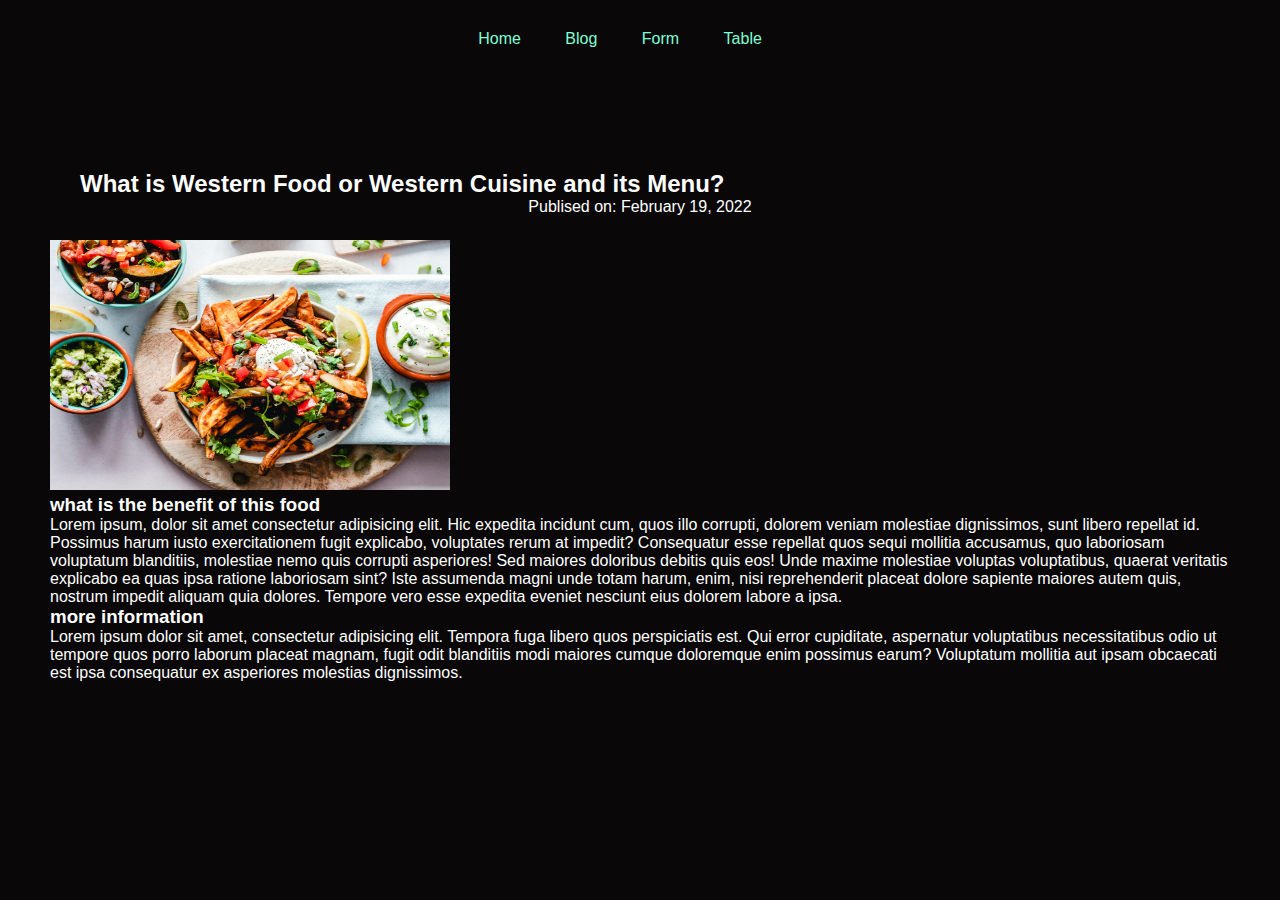
<file: index.html>
<!DOCTYPE html>
<html lang="en">
<head>
    <meta charset="UTF-8">
    <meta name="viewport" content="width=device-width, initial-scale=1.0">
    <link rel="stylesheet" href="css/style.css">
    <title>Full website</title>
</head>
<body>
    <header>
        <nav>
            <ul>
                <li><a href="index.html">Home</a></li>
                <li><a href="blog.html">Blog</a></li>
                <li><a href="form.html">Form</a></li>
                <li><a href="table.html">Table</a></li>
            </ul>
        </nav>
    </header>
    <main>
        <article>
            <header>
                <h2>What is Western Food or Western Cuisine and its Menu?
                </h2>
                <p>Publised on: <time datetime="2022-02-19">February 19, 2022</time></p>
            </header>
            <figure>
                <img width="400px" height="250px" src="midea/pic/img1.jpg" alt="">
                </figure>
                <section>
                    <h3>what is the benefit of this food</h3>
                    <p>Lorem ipsum, dolor sit amet consectetur adipisicing elit. Hic expedita incidunt cum, quos illo corrupti, dolorem veniam molestiae dignissimos, sunt libero repellat id. Possimus harum iusto exercitationem fugit explicabo, voluptates rerum at impedit? Consequatur esse repellat quos sequi mollitia accusamus, quo laboriosam voluptatum blanditiis, molestiae nemo quis corrupti asperiores! Sed maiores doloribus debitis quis eos! Unde maxime molestiae voluptas voluptatibus, quaerat veritatis explicabo ea quas ipsa ratione laboriosam sint? Iste assumenda magni unde totam harum, enim, nisi reprehenderit placeat dolore sapiente maiores autem quis, nostrum impedit aliquam quia dolores. Tempore vero esse expedita eveniet nesciunt eius dolorem labore a ipsa.</p>
                </section>
                <section>
                    <h3>more information</h3>
                    <p>Lorem ipsum dolor sit amet, consectetur adipisicing elit. Tempora fuga libero quos perspiciatis est. Qui error cupiditate, aspernatur voluptatibus necessitatibus odio ut tempore quos porro laborum placeat magnam, fugit odit blanditiis modi maiores cumque doloremque enim possimus earum? Voluptatum mollitia aut ipsam obcaecati est ipsa consequatur ex asperiores molestias dignissimos.</p>
                </section>
        </article>
    </main>
    <footer>

    </footer>
</body>
</html>
</file>
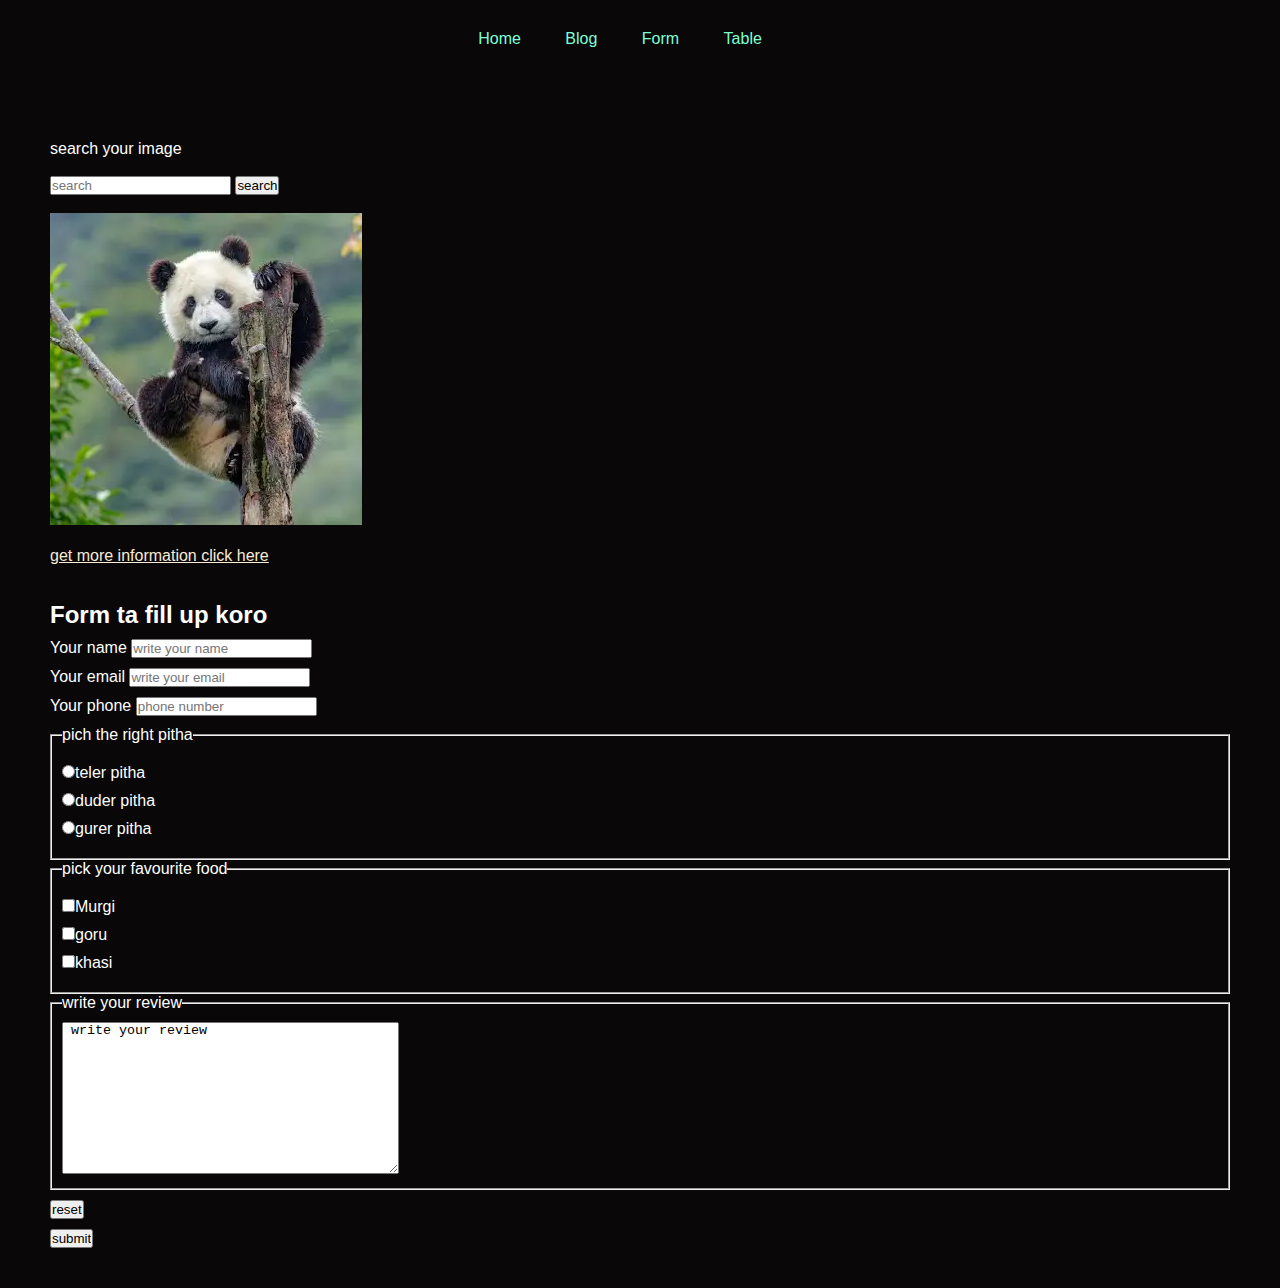
<file: form.html>
<!DOCTYPE html>
<html lang="en">
<head>
    <meta charset="UTF-8">
    <meta name="viewport" content="width=\, initial-scale=1.0">
    <link rel="stylesheet" href="css/style.css">
    <title>Form</title>
    <style>
        main{
            font-family:Verdana, Geneva, Tahoma, sans-serif;
        }
        label{
            display: block;
            margin-top: 10px;
            margin-bottom: 10px;
            

        }
    </style>
</head>
<body>
    <header>
        <nav>
            <ul>
                <li><a href="index.html">Home</a></li>
                <li><a href="blog.html">Blog</a></li>
                <li><a href="form.html">Form</a></li>
                <li><a href="table.html">Table</a></li>
            </ul>
        </nav>
    </header>
    <main>
        <section>
            <p>search your image</p><br>
            <input type="text" placeholder="search">
            <input type="button" value="search"><br><br>
            <section>
                <img src="[data-uri]" alt="">
            </section><br>
           <div>
            <a href="google.com">get more information click here</a>
           </div><br><br>

        </section>
        <section>
            <h2>Form ta fill up koro</h2>
           <label for="name"> Your name <input type="text" placeholder="write your name"></label>
           <label for="email"> Your email
            <input type="email" placeholder="write your email">
           </label>
           <label for="Phone"> Your phone
            <input type="text" placeholder="phone number">
           </label>
           <fieldset>
            <legend>pich the right pitha</legend>
            <label for="teler pitha">
                <input type="radio" name="pitha" id="">teler pitha
            </label>
            <label for="duder pitha">
                <input type="radio" name="pitha" id="">duder pitha
            </label>
            <label for="gurer pitha">
                <input type="radio" name="pitha" id="">gurer pitha
            </label>
           </fieldset>
           <fieldset>
            <legend>pick your favourite food</legend>
            <label for="murgir mangso">
                <input type="checkbox" name="food" id="murgi">Murgi
            </label>
            <label for="gorur mangso">
                <input type="checkbox" name="food" id="goru">goru
            </label>
            <label for="khasir mangso">
                <input type="checkbox" name="food" id="khasi">khasi
            </label>
           </fieldset>
           <fieldset>
            <legend>write your review</legend>
            <textarea name="review" id="" cols="40" rows="10"> write your review</textarea>
           </fieldset>
           <label for="reset">
            <input type="reset" value="reset"> 
           </label>
           <input type="button" value="submit">
        </section>
    </main>
</body>
</html>
</file>
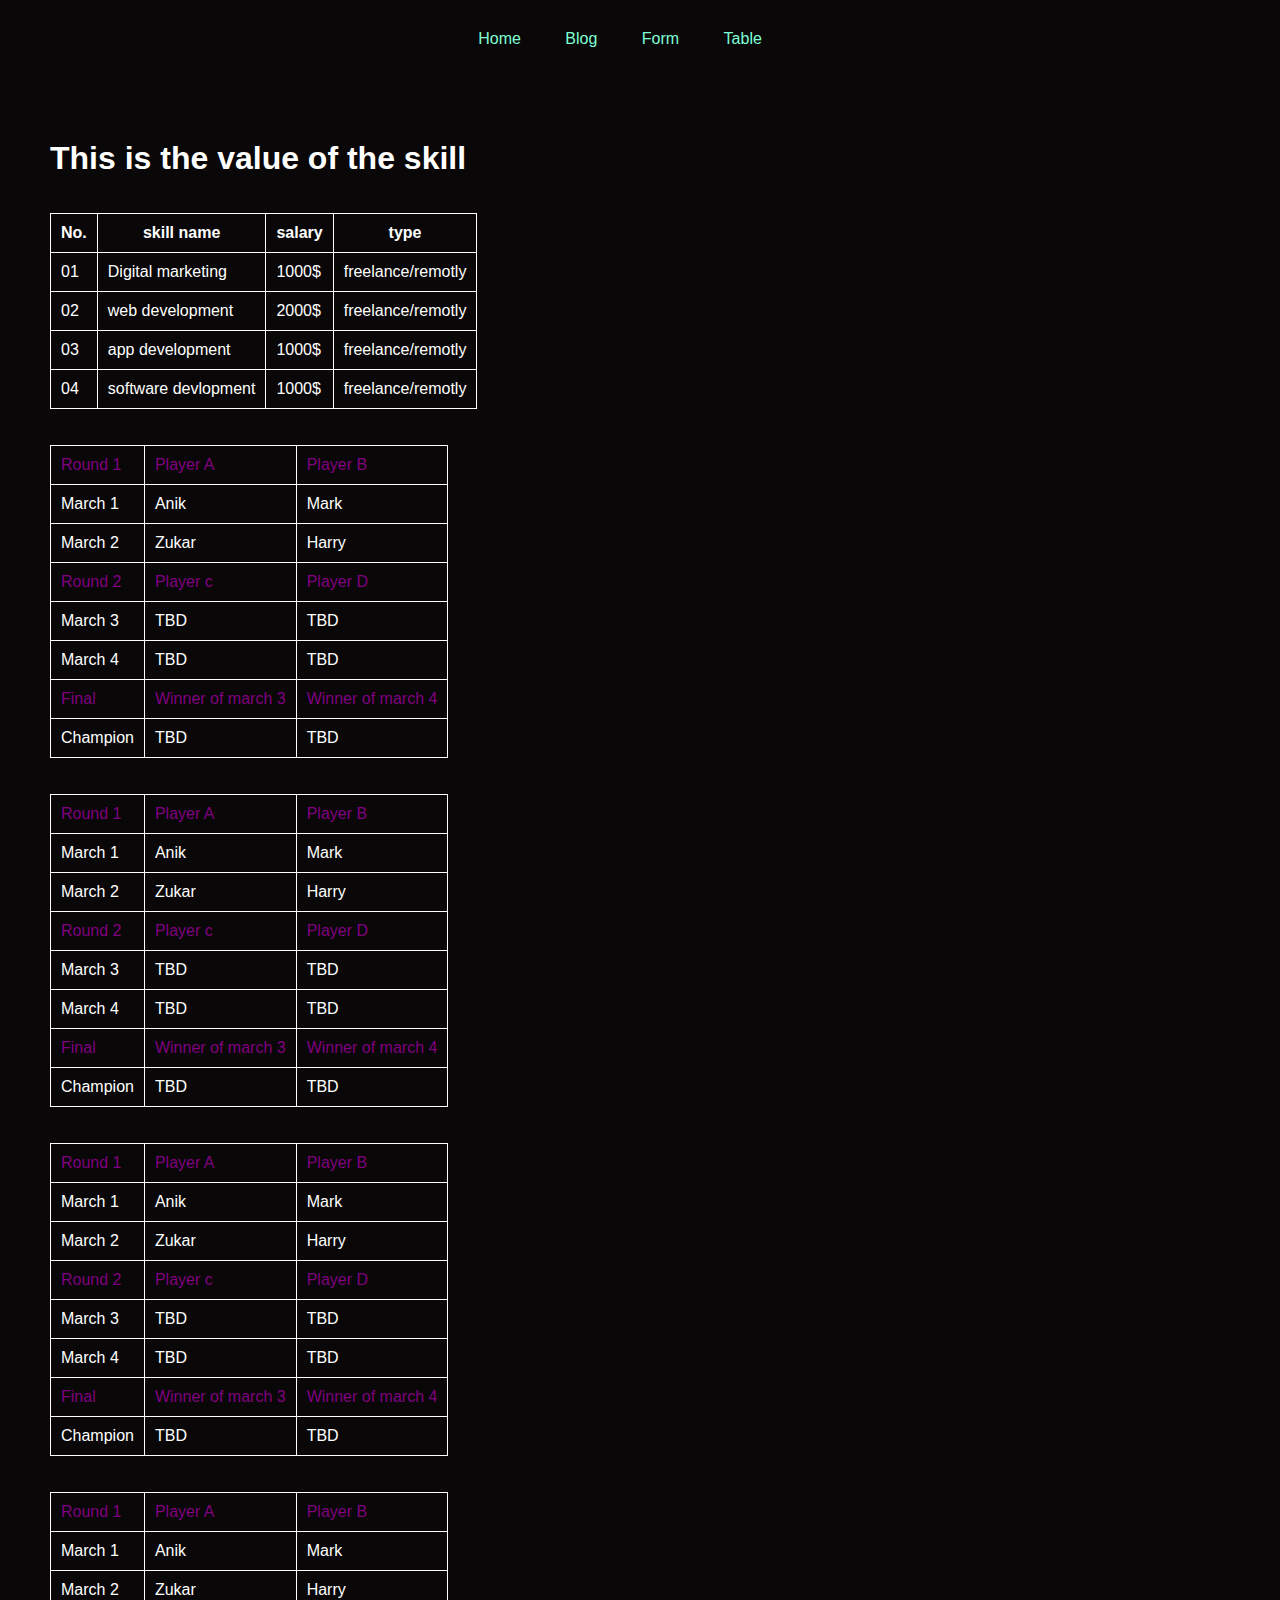
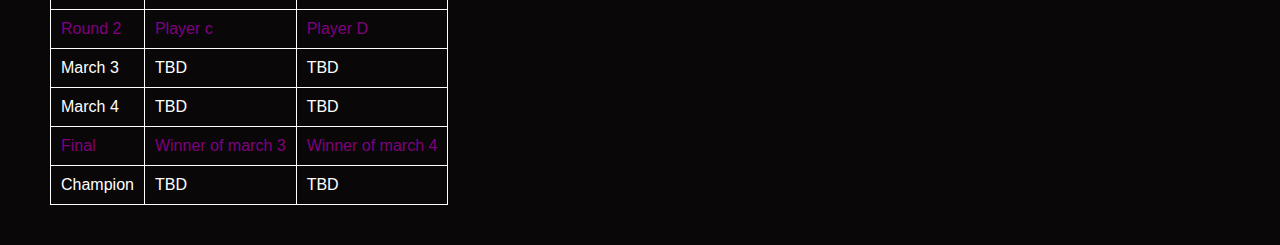
<file: table.html>
<!DOCTYPE html>
<html lang="en">
<head>
    <meta charset="UTF-8">
    <meta name="viewport" content="width=device-width, initial-scale=1.0">
    <link rel="stylesheet" href="css/style.css">
    <title>Document</title>
</head>
<body>
    <header>
        <nav>
            <ul>
                <li><a href="index.html">Home</a></li>
                <li><a href="blog.html">Blog</a></li>
                <li><a href="form.html">Form</a></li>
                <li><a href="table.html">Table</a></li>
            </ul>
        </nav>
    </header>
    <main>
        <h1>This is the value of the skill</h1><br><br>
        <table>
           <thead>
            <tr>
                <th>No.</th>
                <th>skill name</th>
                <th>salary</th>
                <th>type</th>
            </tr>
           </thead>
           <tbody>
            <tr>
                <td>01</td>
                <td>Digital marketing</td>
                <td>1000$</td>
                <td>freelance/remotly</td>
            </tr>
            <tr>
                <td>02</td>
                <td>web development</td>
                <td>2000$</td>
                <td>freelance/remotly</td>
            </tr>
            <tr>
                <td>03</td>
                <td>app development</td>
                <td>1000$</td>
                <td>freelance/remotly</td>
            </tr>
            <tr>
                <td>04</td>
                <td>software devlopment</td>
                <td>1000$</td>
                <td>freelance/remotly</td>
            </tr>
           </tbody>
        </table>
        <br><br>
        <table>
            <thead>
                <tr>
                <td>Round 1</td>
                <td>Player A</td>
                <td>Player B</td>
            </tr>
            </thead>
            <tbody>
           
            <tr>
                <td>March 1</td>
                <td>Anik</td>
                <td>Mark</td>
            </tr>
            <tr>
                <td>March 2</td>
                <td>Zukar</td>
                <td>Harry</td>
            </tr>
        </tbody>
            <thead>
                <tr>
                <td>Round 2</td>
                <td>Player c</td>
                <td>Player D</td>
            </tr>
            </thead>
            <tbody>
                <tr>
                    <td>March 3</td>
                    <td>TBD</td>
                    <td>TBD</td>
                </tr>
                <tr>
                    <td>March 4</td>
                    <td>TBD</td>
                    <td>TBD</td>
                </tr>
            </tbody>
            <thead>
                <tr>
                <td>Final</td>
                <td>Winner of march 3</td>
                <td>Winner of march 4</td>
            </tr>
            </thead>
            <tbody>
                <tr>
                    <td>Champion</td>
                    <td>TBD</td>
                    <td>TBD</td>
                </tr>
            </tbody>
        </table>
        <br><br>
        <table>
            <thead>
                <tr>
                <td>Round 1</td>
                <td>Player A</td>
                <td>Player B</td>
            </tr>
            </thead>
            <tbody>
           
            <tr>
                <td>March 1</td>
                <td>Anik</td>
                <td>Mark</td>
            </tr>
            <tr>
                <td>March 2</td>
                <td>Zukar</td>
                <td>Harry</td>
            </tr>
        </tbody>
            <thead>
                <tr>
                <td>Round 2</td>
                <td>Player c</td>
                <td>Player D</td>
            </tr>
            </thead>
            <tbody>
                <tr>
                    <td>March 3</td>
                    <td>TBD</td>
                    <td>TBD</td>
                </tr>
                <tr>
                    <td>March 4</td>
                    <td>TBD</td>
                    <td>TBD</td>
                </tr>
            </tbody>
            <thead>
                <tr>
                <td>Final</td>
                <td>Winner of march 3</td>
                <td>Winner of march 4</td>
            </tr>
            </thead>
            <tbody>
                <tr>
                    <td>Champion</td>
                    <td>TBD</td>
                    <td>TBD</td>
                </tr>
            </tbody>
        </table>
        <br><br>
        <table>
            <thead>
                <tr>
                <td>Round 1</td>
                <td>Player A</td>
                <td>Player B</td>
            </tr>
            </thead>
            <tbody>
           
            <tr>
                <td>March 1</td>
                <td>Anik</td>
                <td>Mark</td>
            </tr>
            <tr>
                <td>March 2</td>
                <td>Zukar</td>
                <td>Harry</td>
            </tr>
        </tbody>
            <thead>
                <tr>
                <td>Round 2</td>
                <td>Player c</td>
                <td>Player D</td>
            </tr>
            </thead>
            <tbody>
                <tr>
                    <td>March 3</td>
                    <td>TBD</td>
                    <td>TBD</td>
                </tr>
                <tr>
                    <td>March 4</td>
                    <td>TBD</td>
                    <td>TBD</td>
                </tr>
            </tbody>
            <thead>
                <tr>
                <td>Final</td>
                <td>Winner of march 3</td>
                <td>Winner of march 4</td>
            </tr>
            </thead>
            <tbody>
                <tr>
                    <td>Champion</td>
                    <td>TBD</td>
                    <td>TBD</td>
                </tr>
            </tbody>
        </table>
        <br><br>
        <table>
            <thead>
                <tr>
                <td>Round 1</td>
                <td>Player A</td>
                <td>Player B</td>
            </tr>
            </thead>
            <tbody>
           
            <tr>
                <td>March 1</td>
                <td>Anik</td>
                <td>Mark</td>
            </tr>
            <tr>
                <td>March 2</td>
                <td>Zukar</td>
                <td>Harry</td>
            </tr>
        </tbody>
            <thead>
                <tr>
                <td>Round 2</td>
                <td>Player c</td>
                <td>Player D</td>
            </tr>
            </thead>
            <tbody>
                <tr>
                    <td>March 3</td>
                    <td>TBD</td>
                    <td>TBD</td>
                </tr>
                <tr>
                    <td>March 4</td>
                    <td>TBD</td>
                    <td>TBD</td>
                </tr>
            </tbody>
            <thead>
                <tr>
                <td>Final</td>
                <td>Winner of march 3</td>
                <td>Winner of march 4</td>
            </tr>
            </thead>
            <tbody>
                <tr>
                    <td>Champion</td>
                    <td>TBD</td>
                    <td>TBD</td>
                </tr>
            </tbody>
        </table>
    </main>
    
</body>
</html>
</file>
<file: css/style.css>
*{
    margin: 0;
    padding: 0;
    box-sizing: border-box;
}



body{
    padding: 0;
    margin: 0;
    width: 100%;
    height: 100%;
    background-color: rgb(9, 7, 7);
    font-family: 'Segoe UI', Tahoma, Geneva, Verdana, sans-serif;
    font-weight: 500;
    color: rgb(255, 255, 255);
}
nav > ul > li{
    display: inline;
    padding-right: 40px;

}

nav li > a{
    text-decoration: none;
    color: aquamarine;
}
nav li a:hover{
    color: rgb(246, 251, 251);
}
header{
    width: 100%;
    height: 100px;
    text-align: center;
    padding: 30px;
}
main{
    width: 100%;
    padding: 40px 50px;
}
h2{
    text-align: left;
}
fieldset{
    padding: 10px;

}
td{
    border: 1px solid white;
    padding: 10px;
}
 th{
    
    border: 1px solid white;
    padding: 10px;
}
table{
    border-collapse: collapse;
    
}
div a{
    color: antiquewhite;
    
}
tbody td{
    font-weight: 300;
}
thead td{
    color: purple;
}
</file>
